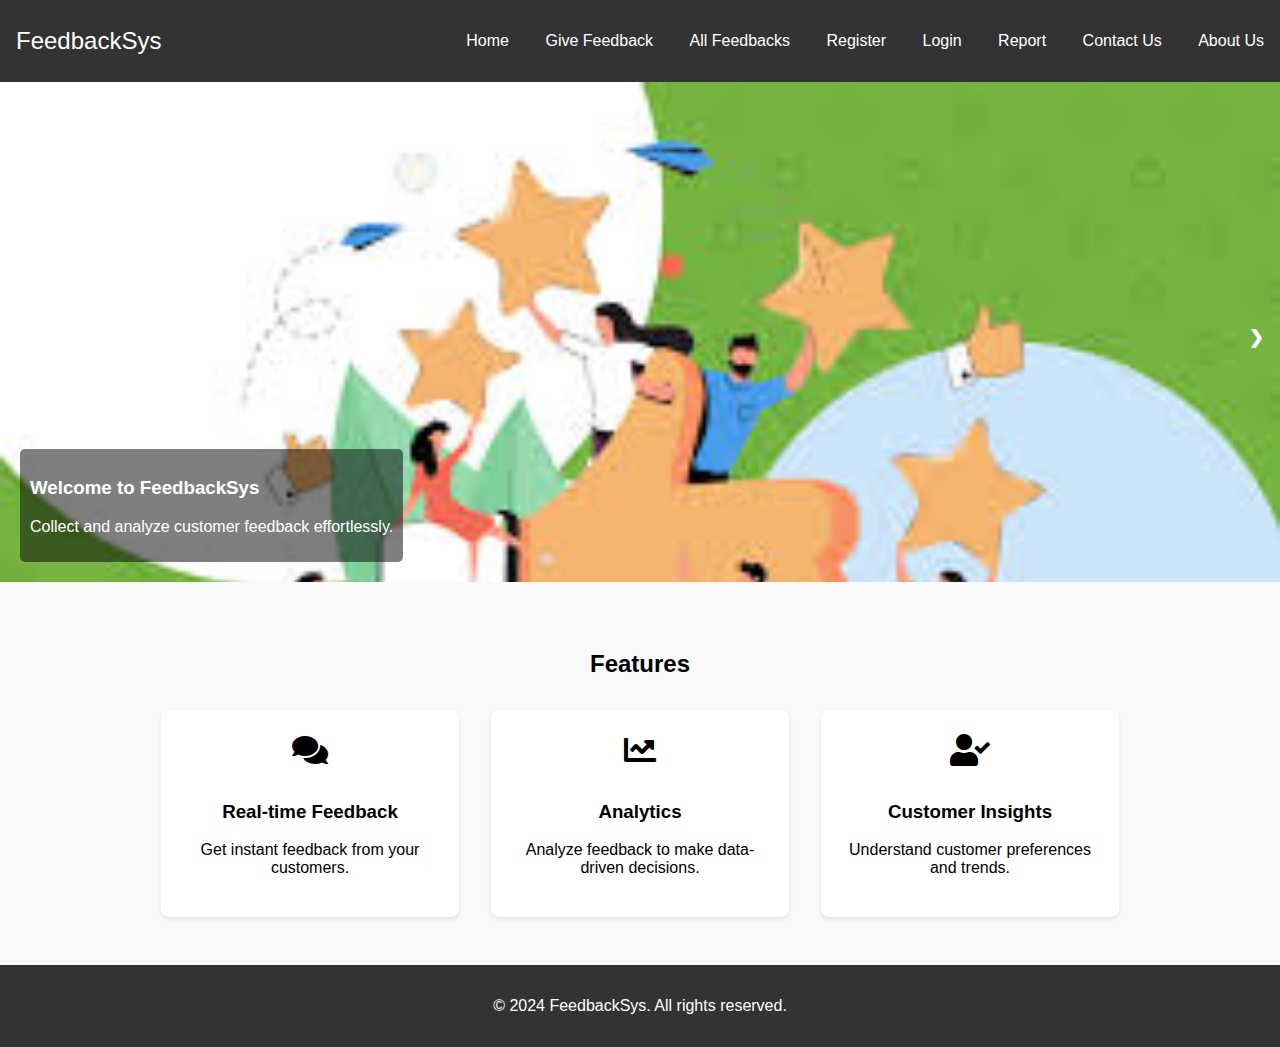
<file: index.html>
<!DOCTYPE html>
<html lang="en">
<head>
    <meta charset="UTF-8">
    <meta name="viewport" content="width=device-width, initial-scale=1.0">
    <title>Customer Feedback System</title>
    <link rel="stylesheet" href="styles1.css">
    <link rel="stylesheet" href="https://cdnjs.cloudflare.com/ajax/libs/font-awesome/5.15.3/css/all.min.css">
</head>
<body>
    <header>
        <nav class="navbar">
            <a href="#" class="logo">FeedbackSys</a>
            <ul class="nav-links">
                <li><a href="home.html">Home</a></li>
                <li><a href="feedback.html">Give Feedback</a></li>
		<li><a href="listfeedbacks.html">All Feedbacks</a></li>
                <li><a href="register.html">Register</a></li>
                <li><a href="login.html">Login</a></li>
		<li><a href="report.html">Report</a></li>
		<li><a href="contactus.html">Contact Us</a></li>
		<li><a href="aboutus.html">About Us</a></li>
            </ul>
        </nav>
    </header>
    
    <section class="carousel">
        <div class="carousel-inner">
            <div class="carousel-item active">
                <img src="image1.jpg" alt="Image 1">
                <div class="carousel-caption">
                    <h3>Welcome to FeedbackSys</h3>
                    <p>Collect and analyze customer feedback effortlessly.</p>
                </div>
            </div>
            <div class="carousel-item">
                <img src="image2.jpg" alt="Image 2">
                <div class="carousel-caption">
                    <h3>Understand Your Customers</h3>
                    <p>Gain insights to improve your business.</p>
                </div>
            </div>
            <div class="carousel-item">
                <img src="image3.jpg" alt="Image 3">
                <div class="carousel-caption">
                    <h3>Enhance Customer Satisfaction</h3>
                    <p>Respond to feedback in real time.</p>
                </div>
            </div>
        </div>
        <a class="prev" onclick="plusSlides(-1)">&#10094;</a>
        <a class="next" onclick="plusSlides(1)">&#10095;</a>
    </section>

    <section class="features">
        <h2>Features</h2>
        <div class="feature-cards">
            <div class="card">
                <i class="fas fa-comments"></i>
                <h3>Real-time Feedback</h3>
                <p>Get instant feedback from your customers.</p>
            </div>
            <div class="card">
                <i class="fas fa-chart-line"></i>
                <h3>Analytics</h3>
                <p>Analyze feedback to make data-driven decisions.</p>
            </div>
            <div class="card">
                <i class="fas fa-user-check"></i>
                <h3>Customer Insights</h3>
                <p>Understand customer preferences and trends.</p>
            </div>
        </div>
    </section>

    <footer>
        <p>&copy; 2024 FeedbackSys. All rights reserved.</p>
    </footer>

    <script src="scripts.js"></script>
</body>
</html>
</file>
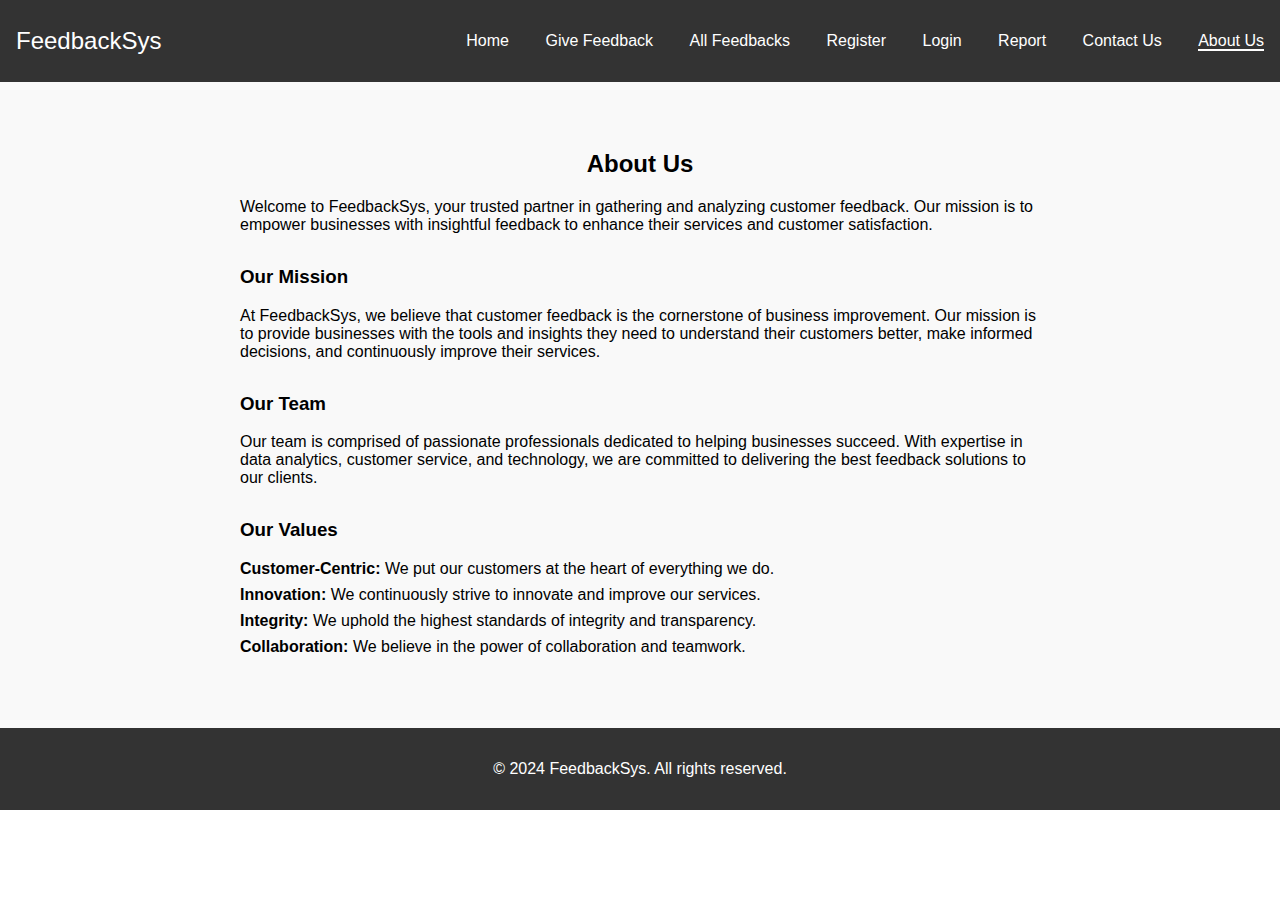
<file: aboutus.html>
<!DOCTYPE html>
<html lang="en">
<head>
    <meta charset="UTF-8">
    <meta name="viewport" content="width=device-width, initial-scale=1.0">
    <title>Customer Feedback System - About Us</title>
    <link rel="stylesheet" href="styles.css">
</head>
<body>
    <header>
        <nav class="navbar">
            <a href="#" class="logo">FeedbackSys</a>
            <ul class="nav-links">
                <li><a href="home.html">Home</a></li>
                <li><a href="feedback.html">Give Feedback</a></li>
                <li><a href="listfeedbacks.html">All Feedbacks</a></li>
                <li><a href="register.html">Register</a></li>
                <li><a href="login.html">Login</a></li>
                <li><a href="report.html">Report</a></li>
                <li><a href="contactus.html">Contact Us</a></li>
                <li><a href="aboutus.html" class="active">About Us</a></li>
            </ul>
        </nav>
    </header>
    
    <section class="about-us">
        <h2>About Us</h2>
        <div class="about-content">
            <p>Welcome to FeedbackSys, your trusted partner in gathering and analyzing customer feedback. Our mission is to empower businesses with insightful feedback to enhance their services and customer satisfaction.</p>
            
            <h3>Our Mission</h3>
            <p>At FeedbackSys, we believe that customer feedback is the cornerstone of business improvement. Our mission is to provide businesses with the tools and insights they need to understand their customers better, make informed decisions, and continuously improve their services.</p>
            
            <h3>Our Team</h3>
            <p>Our team is comprised of passionate professionals dedicated to helping businesses succeed. With expertise in data analytics, customer service, and technology, we are committed to delivering the best feedback solutions to our clients.</p>
            
            <h3>Our Values</h3>
            <ul>
                <li><strong>Customer-Centric:</strong> We put our customers at the heart of everything we do.</li>
                <li><strong>Innovation:</strong> We continuously strive to innovate and improve our services.</li>
                <li><strong>Integrity:</strong> We uphold the highest standards of integrity and transparency.</li>
                <li><strong>Collaboration:</strong> We believe in the power of collaboration and teamwork.</li>
            </ul>
        </div>
    </section>

    <footer>
        <p>&copy; 2024 FeedbackSys. All rights reserved.</p>
    </footer>
</body>
</html>
</file>
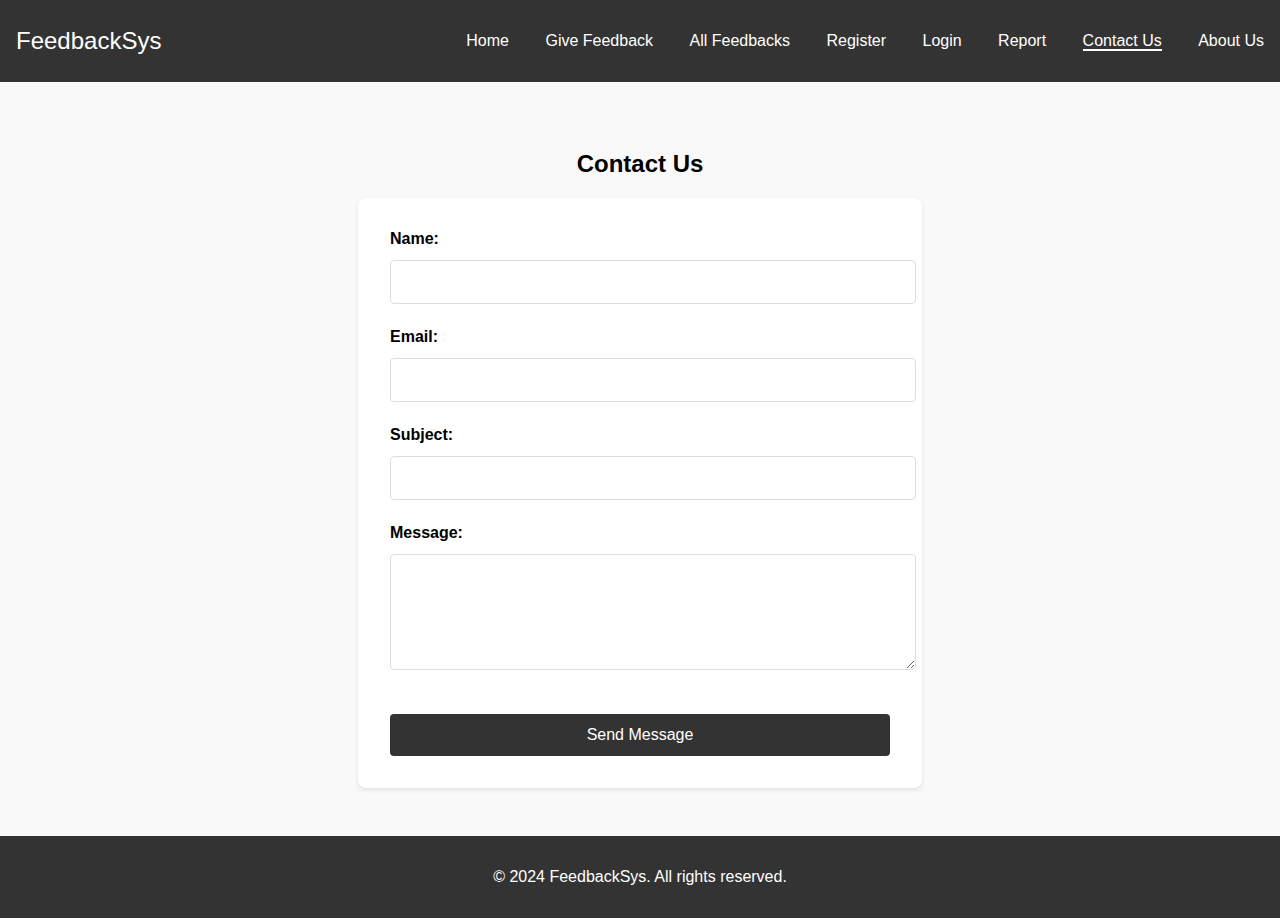
<file: contactus.html>
<!DOCTYPE html>
<html lang="en">
<head>
    <meta charset="UTF-8">
    <meta name="viewport" content="width=device-width, initial-scale=1.0">
    <title>Customer Feedback System - Contact Us</title>
    <link rel="stylesheet" href="styles.css">
</head>
<body>
    <header>
        <nav class="navbar">
            <a href="#" class="logo">FeedbackSys</a>
            <ul class="nav-links">
                <li><a href="home.html">Home</a></li>
                <li><a href="feedback.html">Give Feedback</a></li>
                <li><a href="listfeedbacks.html">All Feedbacks</a></li>
                <li><a href="register.html">Register</a></li>
                <li><a href="login.html">Login</a></li>
                <li><a href="report.html">Report</a></li>
                <li><a href="contactus.html" class="active">Contact Us</a></li>
                <li><a href="aboutus.html">About Us</a></li>
            </ul>
        </nav>
    </header>
    
    <section class="contact-us">
        <h2>Contact Us</h2>
        <form action="#" method="post" class="contact-form">
            <div class="form-group">
                <label for="name">Name:</label>
                <input type="text" id="name" name="name" required>
            </div>

            <div class="form-group">
                <label for="email">Email:</label>
                <input type="email" id="email" name="email" required>
            </div>

            <div class="form-group">
                <label for="subject">Subject:</label>
                <input type="text" id="subject" name="subject" required>
            </div>

            <div class="form-group">
                <label for="message">Message:</label>
                <textarea id="message" name="message" rows="5" required></textarea>
            </div>
            
            <button type="submit">Send Message</button>
        </form>
    </section>

    <footer>
        <p>&copy; 2024 FeedbackSys. All rights reserved.</p>
    </footer>
</body>
</html>
</file>
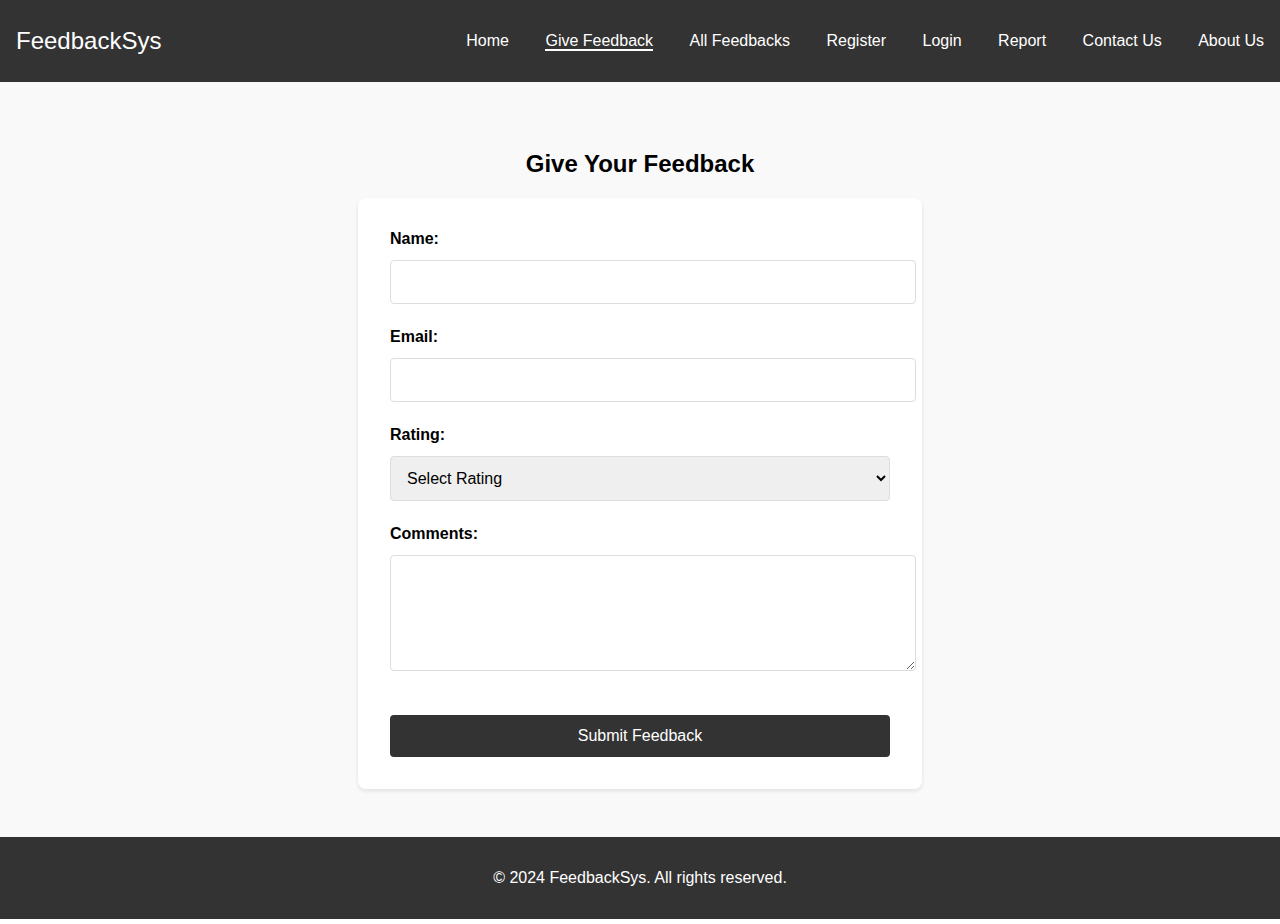
<file: feedback.html>
<!DOCTYPE html>
<html lang="en">
<head>
    <meta charset="UTF-8">
    <meta name="viewport" content="width=device-width, initial-scale=1.0">
    <title>Customer Feedback System - Give Feedback</title>
    <link rel="stylesheet" href="styles.css">
    <link rel="stylesheet" href="https://cdnjs.cloudflare.com/ajax/libs/font-awesome/5.15.3/css/all.min.css">
</head>
<body>
    <header>
        <nav class="navbar">
            <a href="#" class="logo">FeedbackSys</a>
            <ul class="nav-links">
                <li><a href="home.html">Home</a></li>
                <li><a href="feedback.html" class="active">Give Feedback</a></li>
                <li><a href="listfeedbacks.html">All Feedbacks</a></li>
                <li><a href="register.html">Register</a></li>
                <li><a href="login.html">Login</a></li>
                <li><a href="report.html">Report</a></li>
                <li><a href="contactus.html">Contact Us</a></li>
                <li><a href="aboutus.html">About Us</a></li>
            </ul>
        </nav>
    </header>
    
    <section class="feedback">
        <h2>Give Your Feedback</h2>
        <form action="#" method="post" class="feedback-form">
            <div class="form-group">
                <label for="name">Name:</label>
                <input type="text" id="name" name="name" required>
            </div>

            <div class="form-group">
                <label for="email">Email:</label>
                <input type="email" id="email" name="email" required>
            </div>

            <div class="form-group">
                <label for="rating">Rating:</label>
                <select id="rating" name="rating" required>
                    <option value="">Select Rating</option>
                    <option value="5">Excellent</option>
                    <option value="4">Very Good</option>
                    <option value="3">Good</option>
                    <option value="2">Fair</option>
                    <option value="1">Poor</option>
                </select>
            </div>
            
            <div class="form-group">
                <label for="comments">Comments:</label>
                <textarea id="comments" name="comments" rows="5" required></textarea>
            </div>
            
            <button type="submit">Submit Feedback</button>
        </form>
    </section>

    <footer>
        <p>&copy; 2024 FeedbackSys. All rights reserved.</p>
    </footer>
</body>
</html>
</file>
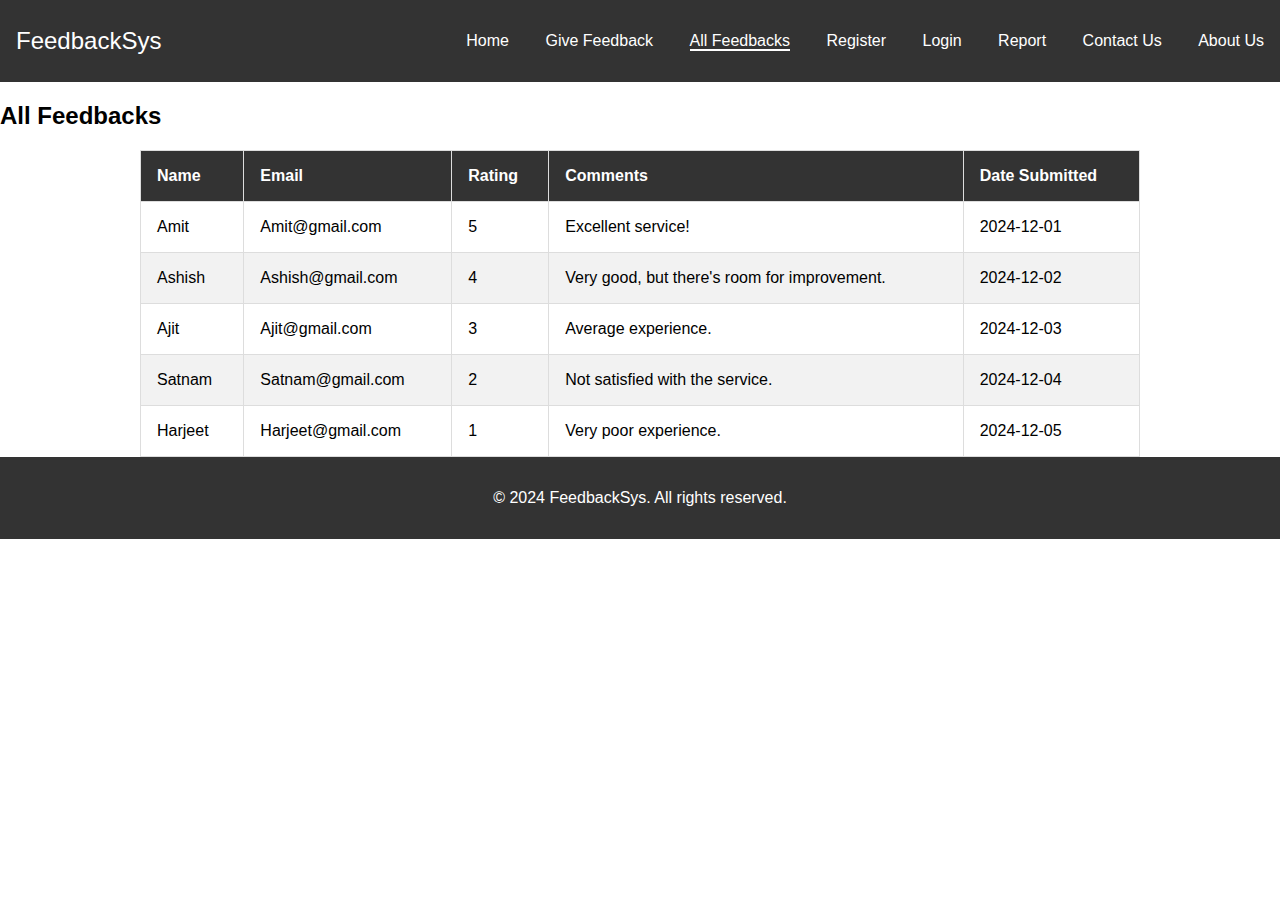
<file: listfeedbacks.html>
<!DOCTYPE html>
<html lang="en">
<head>
    <meta charset="UTF-8">
    <meta name="viewport" content="width=device-width, initial-scale=1.0">
    <title>Customer Feedback System - All Feedbacks</title>
    <link rel="stylesheet" href="styles.css">
    <link rel="stylesheet" href="https://cdnjs.cloudflare.com/ajax/libs/font-awesome/5.15.3/css/all.min.css">
</head>
<body>
    <header>
        <nav class="navbar">
            <a href="#" class="logo">FeedbackSys</a>
            <ul class="nav-links">
                <li><a href="home.html">Home</a></li>
                <li><a href="feedback.html">Give Feedback</a></li>
                <li><a href="listfeedbacks.html" class="active">All Feedbacks</a></li>
                <li><a href="register.html">Register</a></li>
                <li><a href="login.html">Login</a></li>
                <li><a href="report.html">Report</a></li>
                <li><a href="contactus.html">Contact Us</a></li>
                <li><a href="aboutus.html">About Us</a></li>
            </ul>
        </nav>
    </header>

    <section class="feedback-list">
        <h2>All Feedbacks</h2>
        <table class="feedback-table">
            <thead>
                <tr>
                    <th>Name</th>
                    <th>Email</th>
                    <th>Rating</th>
                    <th>Comments</th>
                    <th>Date Submitted</th>
                </tr>
            </thead>
            <tbody>
                <tr>
                    <td>Amit</td>
                    <td>Amit@gmail.com</td>
                    <td>5</td>
                    <td>Excellent service!</td>
                    <td>2024-12-01</td>
                </tr>
                <tr>
                    <td>Ashish</td>
                    <td>Ashish@gmail.com</td>
                    <td>4</td>
                    <td>Very good, but there's room for improvement.</td>
                    <td>2024-12-02</td>
                </tr>
                <tr>
                    <td>Ajit</td>
                    <td>Ajit@gmail.com</td>
                    <td>3</td>
                    <td>Average experience.</td>
                    <td>2024-12-03</td>
                </tr>
                <tr>
                    <td>Satnam</td>
                    <td>Satnam@gmail.com</td>
                    <td>2</td>
                    <td>Not satisfied with the service.</td>
                    <td>2024-12-04</td>
                </tr>
                <tr>
                    <td>Harjeet</td>
                    <td>Harjeet@gmail.com</td>
                    <td>1</td>
                    <td>Very poor experience.</td>
                    <td>2024-12-05</td>
                </tr>
            </tbody>
        </table>
    </section>

    <footer>
        <p>&copy; 2024 FeedbackSys. All rights reserved.</p>
    </footer>
</body>
</html>
</file>
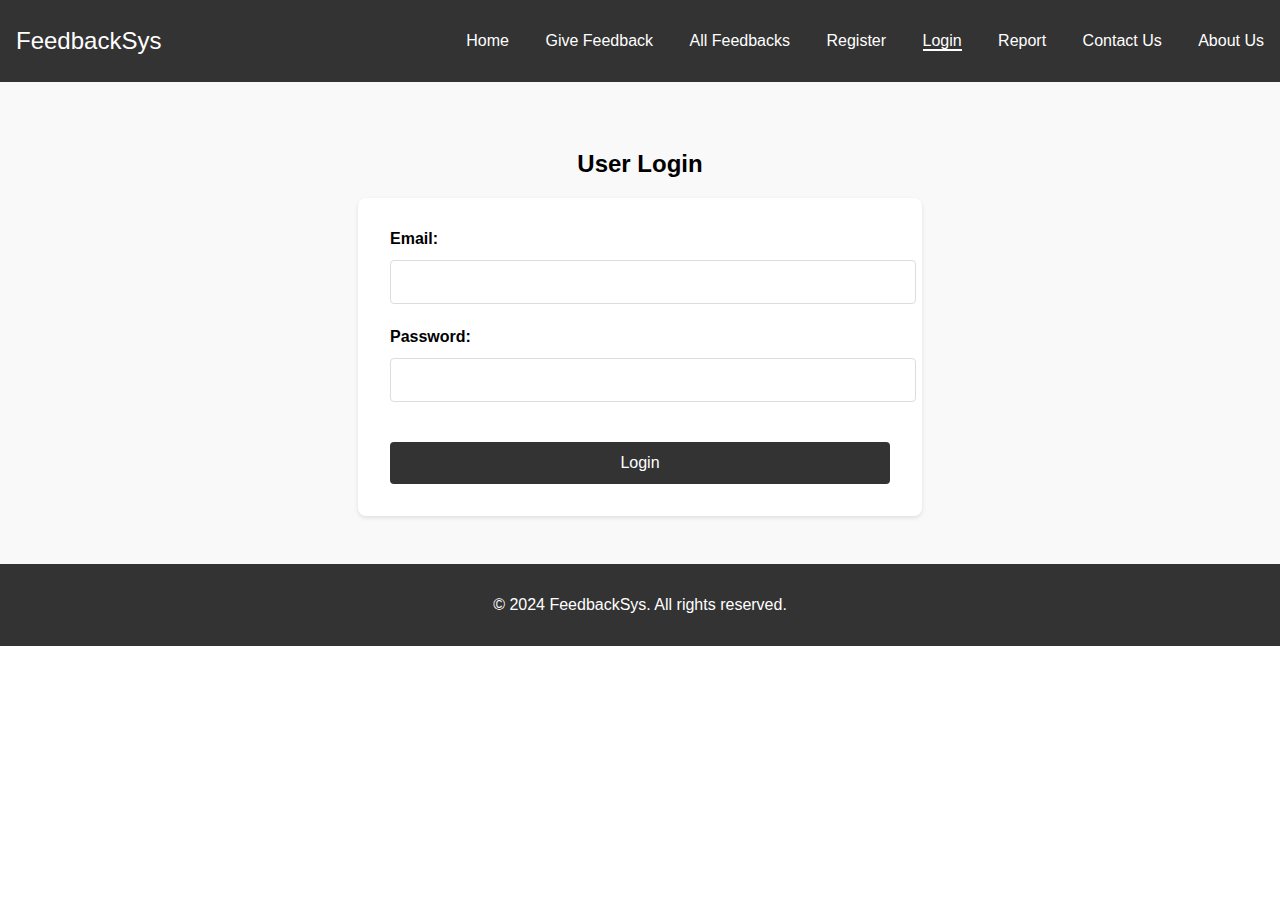
<file: login.html>
<!DOCTYPE html>
<html lang="en">
<head>
    <meta charset="UTF-8">
    <meta name="viewport" content="width=device-width, initial-scale=1.0">
    <title>Customer Feedback System - Login</title>
    <link rel="stylesheet" href="styles.css">
    <link rel="stylesheet" href="https://cdnjs.cloudflare.com/ajax/libs/font-awesome/5.15.3/css/all.min.css">
</head>
<body>
    <header>
        <nav class="navbar">
            <a href="#" class="logo">FeedbackSys</a>
            <ul class="nav-links">
                <li><a href="home.html">Home</a></li>
                <li><a href="feedback.html">Give Feedback</a></li>
                <li><a href="listfeedbacks.html">All Feedbacks</a></li>
                <li><a href="register.html">Register</a></li>
                <li><a href="login.html" class="active">Login</a></li>
                <li><a href="report.html">Report</a></li>
                <li><a href="contactus.html">Contact Us</a></li>
                <li><a href="aboutus.html">About Us</a></li>
            </ul>
        </nav>
    </header>
    
    <section class="login">
        <h2>User Login</h2>
        <form action="#" method="post" class="login-form">
            <div class="form-group">
                <label for="email">Email:</label>
                <input type="email" id="email" name="email" required>
            </div>
            
            <div class="form-group">
                <label for="password">Password:</label>
                <input type="password" id="password" name="password" required>
            </div>
            
            <button type="submit">Login</button>
        </form>
    </section>

    <footer>
        <p>&copy; 2024 FeedbackSys. All rights reserved.</p>
    </footer>
</body>
</html>
</file>
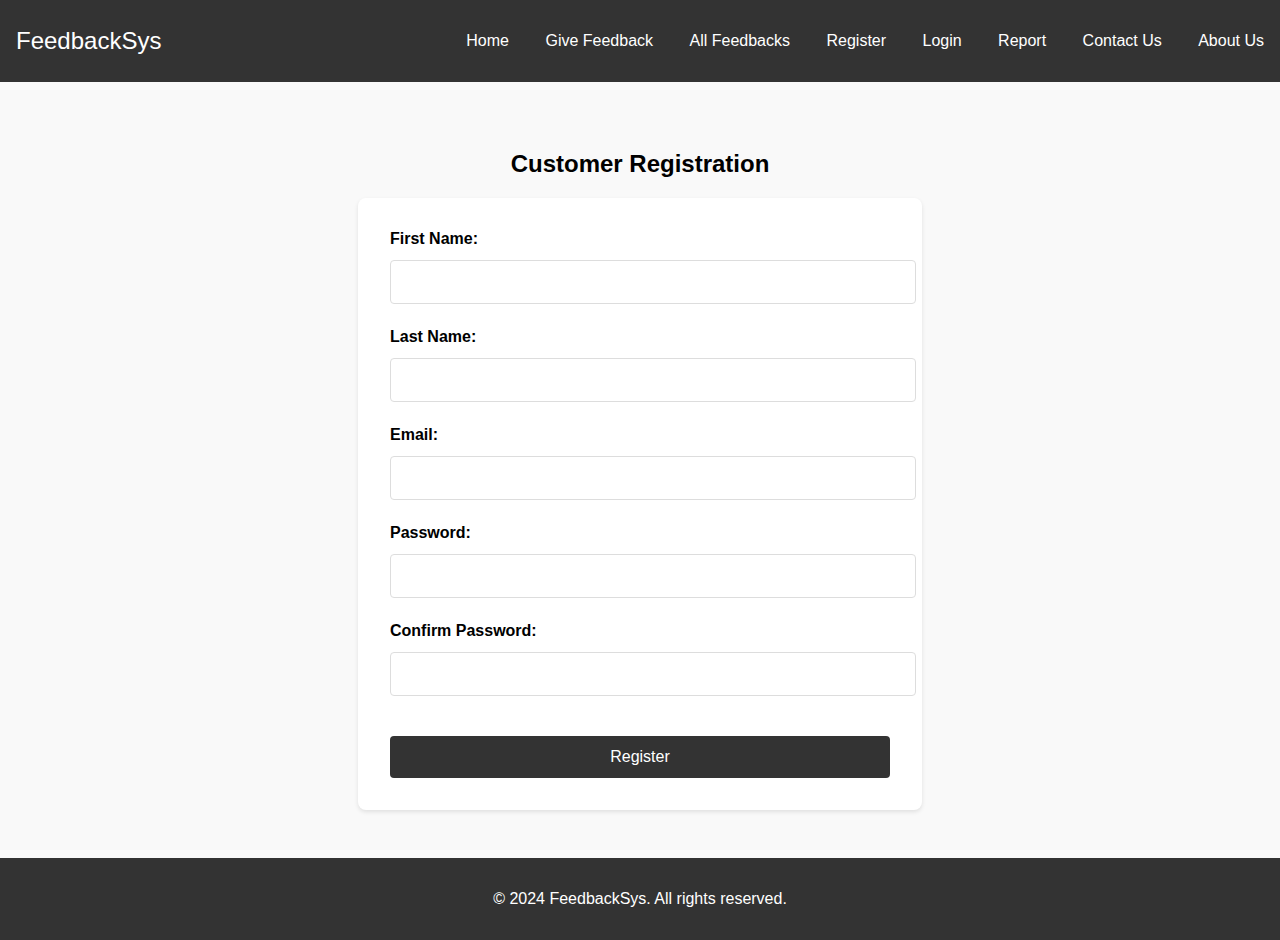
<file: register.html>
<!DOCTYPE html>
<html lang="en">
<head>
    <meta charset="UTF-8">
    <meta name="viewport" content="width=device-width, initial-scale=1.0">
    <title>Customer Feedback System - Registration</title>
    <link rel="stylesheet" href="styles.css">
    <link rel="stylesheet" href="https://cdnjs.cloudflare.com/ajax/libs/font-awesome/5.15.3/css/all.min.css">
</head>
<body>
    <header>
        <nav class="navbar">
            <a href="#" class="logo">FeedbackSys</a>
            <ul class="nav-links">
                <li><a href="home.html">Home</a></li>
                <li><a href="feedback.html">Give Feedback</a></li>
                <li><a href="listfeedbacks.html">All Feedbacks</a></li>
                <li><a href="register.html">Register</a></li>
                <li><a href="login.html">Login</a></li>
                <li><a href="report.html">Report</a></li>
                <li><a href="contactus.html">Contact Us</a></li>
                <li><a href="aboutus.html">About Us</a></li>
            </ul>
        </nav>
    </header>
    
    <section class="registration">
        <h2>Customer Registration</h2>
        <form action="#" method="post" class="registration-form">
            <div class="form-group">
                <label for="fname">First Name:</label>
                <input type="text" id="fname" name="fname" required>
            </div>
            
            <div class="form-group">
                <label for="lname">Last Name:</label>
                <input type="text" id="lname" name="lname" required>
            </div>
            
            <div class="form-group">
                <label for="email">Email:</label>
                <input type="email" id="email" name="email" required>
            </div>
            
            <div class="form-group">
                <label for="password">Password:</label>
                <input type="password" id="password" name="password" required>
            </div>
            
            <div class="form-group">
                <label for="confirm-password">Confirm Password:</label>
                <input type="password" id="confirm-password" name="confirm-password" required>
            </div>
            
            <button type="submit">Register</button>
        </form>
    </section>

    <footer>
        <p>&copy; 2024 FeedbackSys. All rights reserved.</p>
    </footer>
</body>
</html>
</file>
<file: styles1.css>
body {
    font-family: Arial, sans-serif;
    margin: 0;
    padding: 0;
    box-sizing: border-box;
}

.navbar {
    display: flex;
    justify-content: space-between;
    align-items: center;
    background-color: #333;
    padding: 1rem;
}

.navbar .logo {
    color: white;
    text-decoration: none;
    font-size: 1.5rem;
}

.navbar .nav-links {
    list-style: none;
}

.navbar .nav-links li {
    display: inline;
    margin-left: 2rem;
}

.navbar .nav-links a {
    color: white;
    text-decoration: none;
    font-size: 1rem;
}

.carousel {
    position: relative;
    width: 100%;
    max-height: 500px;
    overflow: hidden;
}

.carousel-inner {
    display: flex;
}

.carousel-item {
    min-width: 100%;
    transition: transform 0.5s ease;
}

.carousel-item img {
    width: 100%;
}

.carousel-caption {
    position: absolute;
    bottom: 20px;
    left: 20px;
    color: white;
    background-color: rgba(0, 0, 0, 0.5);
    padding: 10px;
    border-radius: 5px;
}

.prev, .next {
    cursor: pointer;
    position: absolute;
    top: 50%;
    width: auto;
    padding: 16px;
    margin-top: -22px;
    color: white;
    font-weight: bold;
    font-size: 18px;
    transition: 0.6s ease;
    border-radius: 3px;
    user-select: none;
}

.prev {
    left: 0;
}

.next {
    right: 0;
}

.prev:hover, .next:hover {
    background-color: rgba(0, 0, 0, 0.8);
}

.features {
    text-align: center;
    padding: 3rem 1rem;
    background-color: #f9f9f9;
}

.features h2 {
    margin-bottom: 2rem;
}

.feature-cards {
    display: flex;
    justify-content: center;
    gap: 2rem;
}

.card {
    background-color: white;
    padding: 1.5rem;
    border-radius: 8px;
    box-shadow: 0 2px 4px rgba(0, 0, 0, 0.1);
    text-align: center;
    width: 250px;
}

.card i {
    font-size: 2rem;
    margin-bottom: 1rem;
}

footer {
    text-align: center;
    padding: 1rem;
    background-color: #333;
    color: white;
}
</file>
<file: styles.css>
body {
    font-family: Arial, sans-serif;
    margin: 0;
    padding: 0;
    box-sizing: border-box;
}

.navbar {
    display: flex;
    justify-content: space-between;
    align-items: center;
    background-color: #333;
    padding: 1rem;
}

.navbar .logo {
    color: white;
    text-decoration: none;
    font-size: 1.5rem;
}

.navbar .nav-links {
    list-style: none;
}

.navbar .nav-links li {
    display: inline;
    margin-left: 2rem;
}

.navbar .nav-links a {
    color: white;
    text-decoration: none;
    font-size: 1rem;
}

.navbar .nav-links .active {
    border-bottom: 2px solid #fff;
}

.features, .registration {
    text-align: center;
    padding: 3rem 1rem;
    background-color: #f9f9f9;
}

.registration-form {
    max-width: 500px;
    margin: 0 auto;
    background-color: white;
    padding: 2rem;
    border-radius: 8px;
    box-shadow: 0 2px 4px rgba(0, 0, 0, 0.1);
}

.registration-form .form-group {
    margin-bottom: 1.5rem;
}

.registration-form label {
    display: block;
    margin-bottom: 0.5rem;
    text-align: left;
    font-weight: bold;
}

.registration-form input {
    width: 100%;
    padding: 0.75rem;
    margin-top: 0.25rem;
    border: 1px solid #ddd;
    border-radius: 4px;
    font-size: 1rem;
}

.registration-form input:focus {
    border-color: #333;
    outline: none;
}

.registration-form button {
    background-color: #333;
    color: white;
    padding: 0.75rem 1.5rem;
    border: none;
    border-radius: 4px;
    cursor: pointer;
    font-size: 1rem;
    width: 100%;
    margin-top: 1rem;
}

.registration-form button:hover {
    background-color: #555;
}

footer {
    text-align: center;
    padding: 1rem;
    background-color: #333;
    color: white;
}
.login-form .form-group {
    margin-bottom: 1.5rem;
}

.login-form label {
    display: block;
    margin-bottom: 0.5rem;
    text-align: left;
    font-weight: bold;
}

.login-form input {
    width: 100%;
    padding: 0.75rem;
    margin-top: 0.25rem;
    border: 1px solid #ddd;
    border-radius: 4px;
    font-size: 1rem;
}

.login-form input:focus {
    border-color: #333;
    outline: none;
}

.login-form button {
    background-color: #333;
    color: white;
    padding: 0.75rem 1.5rem;
    border: none;
    border-radius: 4px;
    cursor: pointer;
    font-size: 1rem;
    width: 100%;
    margin-top: 1rem;
}

.login-form button:hover {
    background-color: #555;
}

.login-form {
    max-width: 500px;
    margin: 0 auto;
    background-color: white;
    padding: 2rem;
    border-radius: 8px;
    box-shadow: 0 2px 4px rgba(0, 0, 0, 0.1);
}
.feedback-form {
    max-width: 500px;
    margin: 0 auto;
    background-color: white;
    padding: 2rem;
    border-radius: 8px;
    box-shadow: 0 2px 4px rgba(0, 0, 0, 0.1);
}

.feedback-form .form-group {
    margin-bottom: 1.5rem;
}

.feedback-form label {
    display: block;
    margin-bottom: 0.5rem;
    text-align: left;
    font-weight: bold;
}

.feedback-form input, .feedback-form select, .feedback-form textarea {
    width: 100%;
    padding: 0.75rem;
    margin-top: 0.25rem;
    border: 1px solid #ddd;
    border-radius: 4px;
    font-size: 1rem;
}

.feedback-form input:focus, .feedback-form select:focus, .feedback-form textarea:focus {
    border-color: #333;
    outline: none;
}

.feedback-form button {
    background-color: #333;
    color: white;
    padding: 0.75rem 1.5rem;
    border: none;
    border-radius: 4px;
    cursor: pointer;
    font-size: 1rem;
    width: 100%;
    margin-top: 1rem;
}

.feedback-form button:hover {
    background-color: #555;
}
.feedback-table {
    width: 100%;
    max-width: 1000px;
    margin: 0 auto;
    border-collapse: collapse;
}

.feedback-table th, .feedback-table td {
    padding: 1rem;
    border: 1px solid #ddd;
    text-align: left;
}

.feedback-table th {
    background-color: #333;
    color: white;
}

.feedback-table tr:nth-child(even) {
    background-color: #f2f2f2;
}

.feedback-table tr:hover {
    background-color: #ddd;
}

body {
    font-family: Arial, sans-serif;
    margin: 0;
    padding: 0;
    box-sizing: border-box;
}

.navbar {
    display: flex;
    justify-content: space-between;
    align-items: center;
    background-color: #333;
    padding: 1rem;
}

.navbar .logo {
    color: white;
    text-decoration: none;
    font-size: 1.5rem;
}

.navbar .nav-links {
    list-style: none;
}

.navbar .nav-links li {
    display: inline;
    margin-left: 2rem;
}

.navbar .nav-links a {
    color: white;
    text-decoration: none;
    font-size: 1rem;
}

.navbar .nav-links .active {
    border-bottom: 2px solid #fff;
}

.features, .registration, .login, .feedback, .contact-us {
    text-align: center;
    padding: 3rem 1rem;
    background-color: #f9f9f9;
}

.contact-form {
    max-width: 500px;
    margin: 0 auto;
    background-color: white;
    padding: 2rem;
    border-radius: 8px;
    box-shadow: 0 2px 4px rgba(0, 0, 0, 0.1);
}

.contact-form .form-group {
    margin-bottom: 1.5rem;
}

.contact-form label {
    display: block;
    margin-bottom: 0.5rem;
    text-align: left;
    font-weight: bold;
}

.contact-form input, .contact-form textarea {
    width: 100%;
    padding: 0.75rem;
    margin-top: 0.25rem;
    border: 1px solid #ddd;
    border-radius: 4px;
    font-size: 1rem;
}

.contact-form input:focus, .contact-form textarea:focus {
    border-color: #333;
    outline: none;
}

.contact-form button {
    background-color: #333;
    color: white;
    padding: 0.75rem 1.5rem;
    border: none;
    border-radius: 4px;
    cursor: pointer;
    font-size: 1rem;
    width: 100%;
    margin-top: 1rem;
}

.contact-form button:hover {
    background-color: #555;
}
body {
    font-family: Arial, sans-serif;
    margin: 0;
    padding: 0;
    box-sizing: border-box;
}

.navbar {
    display: flex;
    justify-content: space-between;
    align-items: center;
    background-color: #333;
    padding: 1rem;
}

.navbar .logo {
    color: white;
    text-decoration: none;
    font-size: 1.5rem;
}

.navbar .nav-links {
    list-style: none;
}

.navbar .nav-links li {
    display: inline;
    margin-left: 2rem;
}

.navbar .nav-links a {
    color: white;
    text-decoration: none;
    font-size: 1rem;
}

.navbar .nav-links .active {
    border-bottom: 2px solid #fff;
}

.features, .registration, .login, .feedback, .contact-us, .about-us {
    text-align: center;
    padding: 3rem 1rem;
    background-color: #f9f9f9;
}

/* New styles for the about us page */
.about-content {
    max-width: 800px;
    margin: 0 auto;
    text-align: left;
}

.about-content h3 {
    margin-top: 2rem;
}

.about-content p, .about-content ul {
    margin-bottom: 1.5rem;
}

.about-content ul {
    list-style-type: none;
    padding-left: 0;
}

.about-content ul li {
    margin-bottom: 0.5rem;
}
</file>
